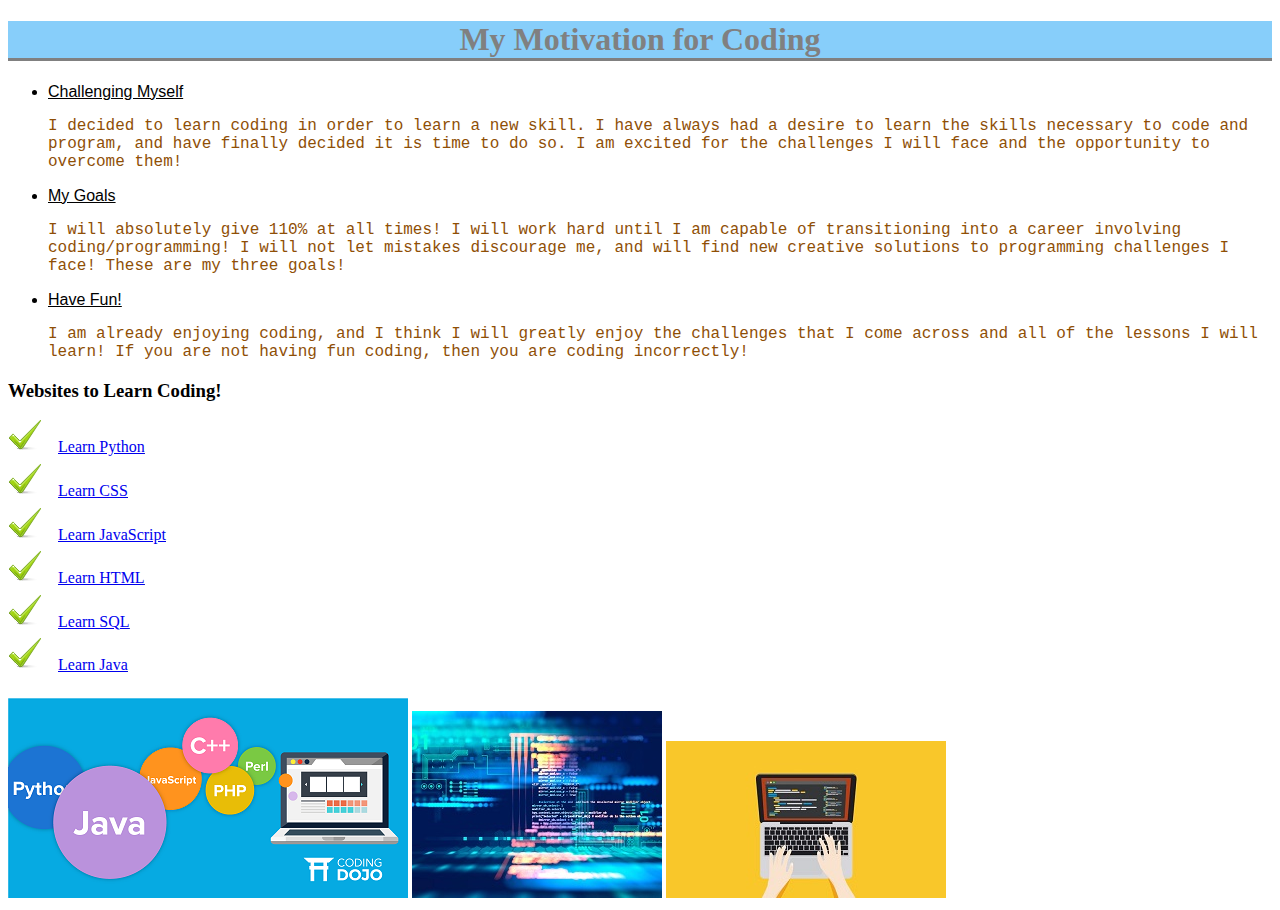
<file: Exercise 1/index.html>
<!DOCTYPE html>
<html lang="en">

<head>
    <meta charset="UTF-8">
    <meta name="viewport" content="width=device-width, initial-scale=1.0">
    <meta http-equiv="X-UA-Compatible" content="ie=edge">
    <title>Gill's Motivation for Coding</title>
    <link rel="stylesheet" href="mystyle.css">
    <title>Exercise 1</title>

</head>

<body>

    <h1 id="title1"> My Motivation for Coding</h1>

    <ul>
        <li>Challenging Myself</li>
        <p>I decided to learn coding in order to learn a new skill. I have always had a desire to learn the skills
            necessary to code and program, and have finally decided it is time to do so. I am excited for the challenges
            I will face and the opportunity to overcome them!</p>

        <li>My Goals</li>
        <p> I will absolutely give 110% at all times! I will work hard until I am capable of
            transitioning into a career involving coding/programming! I will not let mistakes discourage me, and will
            find new creative solutions to programming challenges I face! These are my three goals!</p>

        <li>Have Fun!</li>
        <p>I am already enjoying coding, and I think I will greatly enjoy the challenges that I come across and all of
            the lessons I will learn! If you are not having fun coding, then you are coding incorrectly!</p>
    </ul>

    <h3>Websites to Learn Coding!</h3>

    <ol>
       <li>  <a href="https://www.python.org/">Learn Python</a></li>
       <li>  <a href="https://www.w3schools.com/css/default.asp/">Learn CSS</a></li>
       <li>  <a href="https://www.javascript.com//">Learn JavaScript</a></li>
       <li>  <a href="https://www.w3schools.com/html//">Learn HTML</a></li>
       <li>  <a href="https://www.w3schools.com/sql//">Learn SQL</a></li>
       <li>  <a href="https://www.w3schools.com/java/java_intro.asp"> Learn Java</a></li>
    </ol>

    <img class="Languages" src="img/languages.png" alt="Language Image">
    <img class="Computer" src="img/computer.jpg" alt="Computer Image">
    <img class="Typing" src="img/typing.jpg" alt="Typing Image">

</body>

</html>
</file>
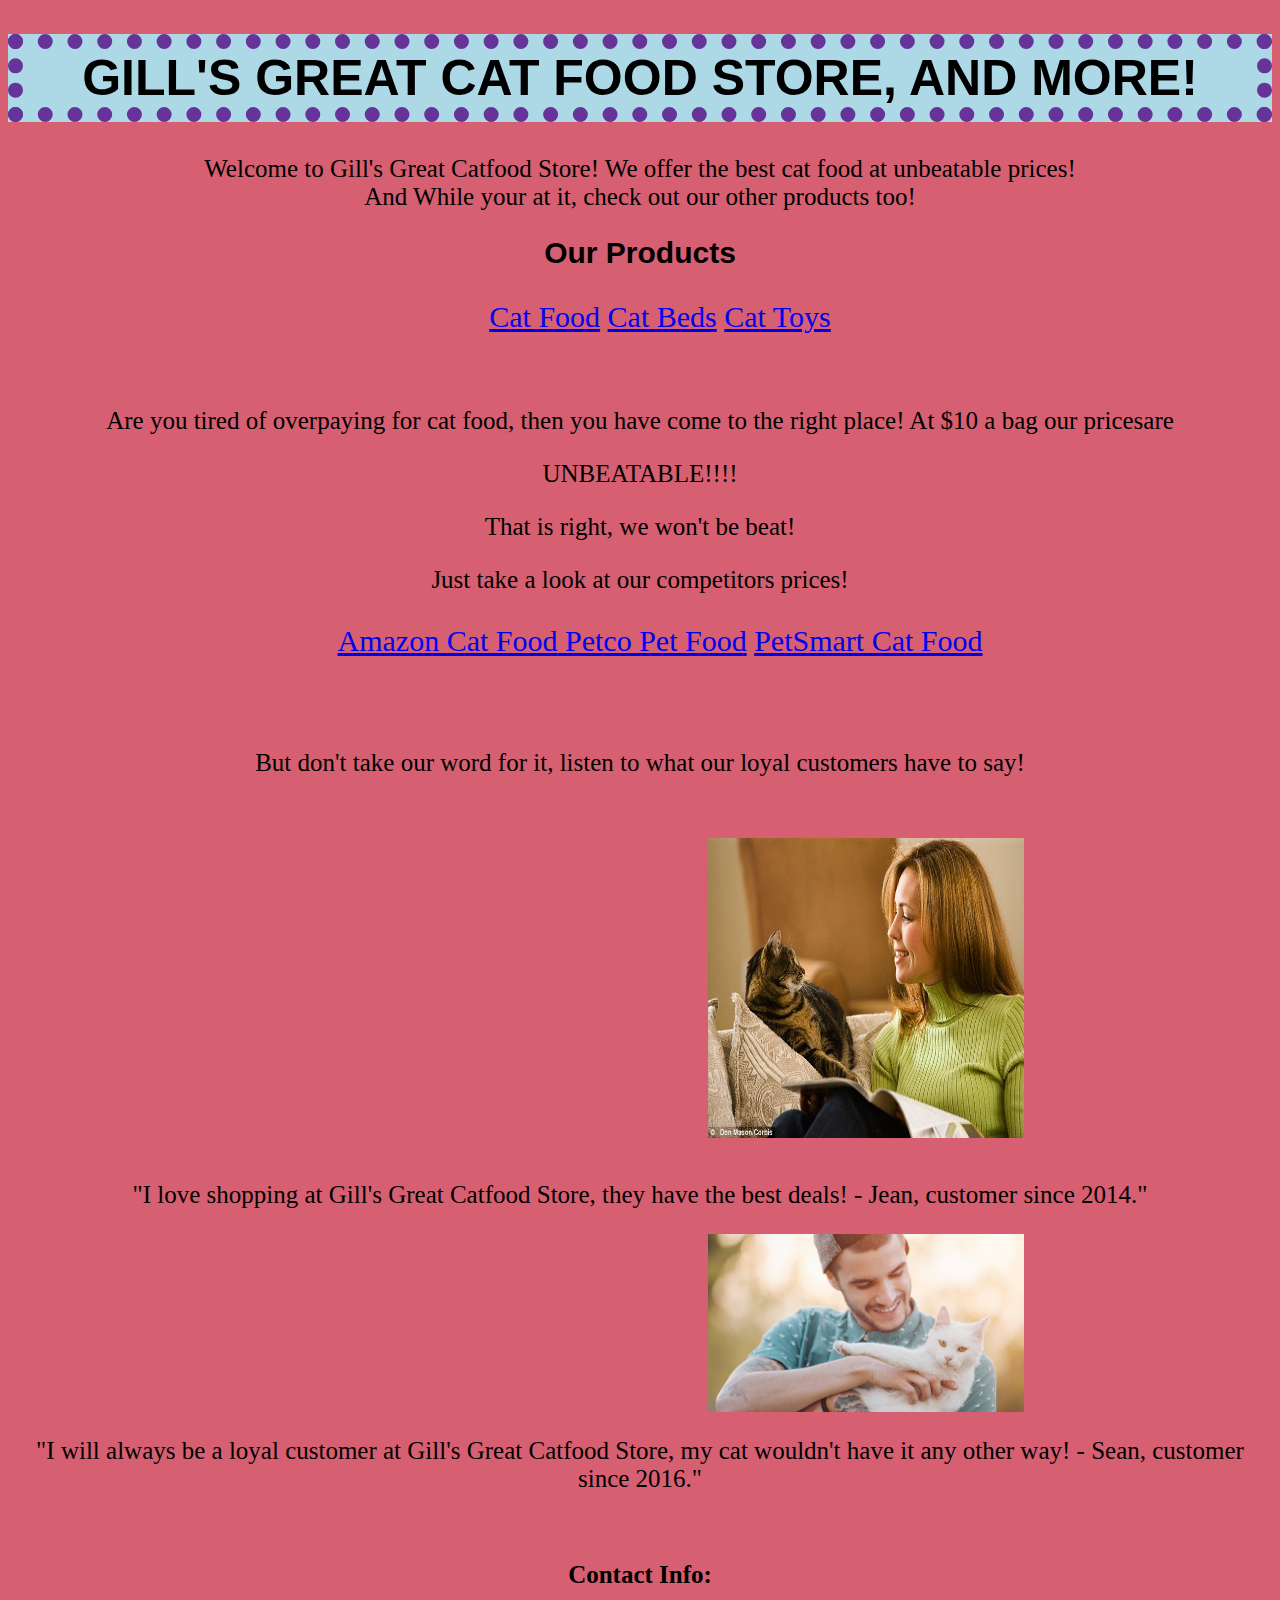
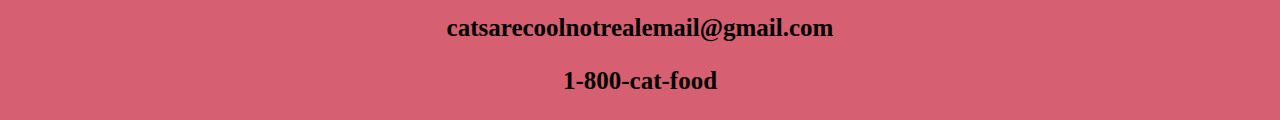
<file: Exercise 2/index.html>
<!DOCTYPE html>
<html lang="en">

<head>
    <meta charset="UTF-8">
    <meta name="viewport" content="width=device-width, initial-scale=1.0">
    <meta http-equiv="X-UA-Compatible" content="ie=edge">
    <link rel="stylesheet" href="mystyle.css">
    <title>Cat Product Store</title>
</head>

<body>
    
    <h1>Gill's Great Cat Food Store, and More!</h1>
    <p>Welcome to Gill's Great Catfood Store! We offer the best cat food at unbeatable prices!
        <br>And While your at it, check out our other products too!</p>
    <h2>Our Products</h2>
    <ul class=links>
        <a href="Catfood.html">Cat Food</a>
        <a href="Catbeds.html">Cat Beds</a>
        <a href="Cattoys.html">Cat Toys</a>
    </ul>
    <br>
    <p>Are you tired of overpaying for cat food, then you have come to the right place! At $10 a bag our pricesare</p>
    <p>UNBEATABLE!!!!</p>
    <p>That is right, we won't be beat!</p>
    <p>Just take a look at our competitors prices!</p>

    <ul class=links>
        <a href=" https://www.amazon.com/cat-kittens-food-grain-free/b?ie=UTF8&node=2975265011"> Amazon Cat Food</1>
            <a href=" https://www.petco.com/shop/en/petcostore/category/cat/cat-food"> Petco Pet Food</a>
            <a href=" https://www.petsmart.com/cat/food-and-treats/#page_name=flyout&category=cat&cta=foodtreats"> PetSmart
                Cat Food</a>
    </ul>
    <br>

    <br>
    <p>But don't take our word for it, listen to what our loyal customers have to say!</p>
    <br>
    <p<>
        <br>
        <img src="img/Kelly.jpg" alt="Kelly's Reference" height="300" width="400" class="center">
        <br>
        <p>"I love shopping at Gill's Great Catfood Store, they have the best deals! - Jean, customer since 2014."</p>
        <img src="img/John.jpg" alt="John's Reference" heigh="100" width="200" class="center">
        <p>"I will always be a loyal customer at Gill's Great Catfood Store, my cat wouldn't have it any other way! - Sean, customer since 2016."
        </p>
        <br>
        

        <h3>
            <p class="verticaltext">Contact Info:</p>
            <p>catsarecoolnotrealemail@gmail.com</p>
            <p>1-800-cat-food</p>
        </h3>
</body>

</html>
</file>
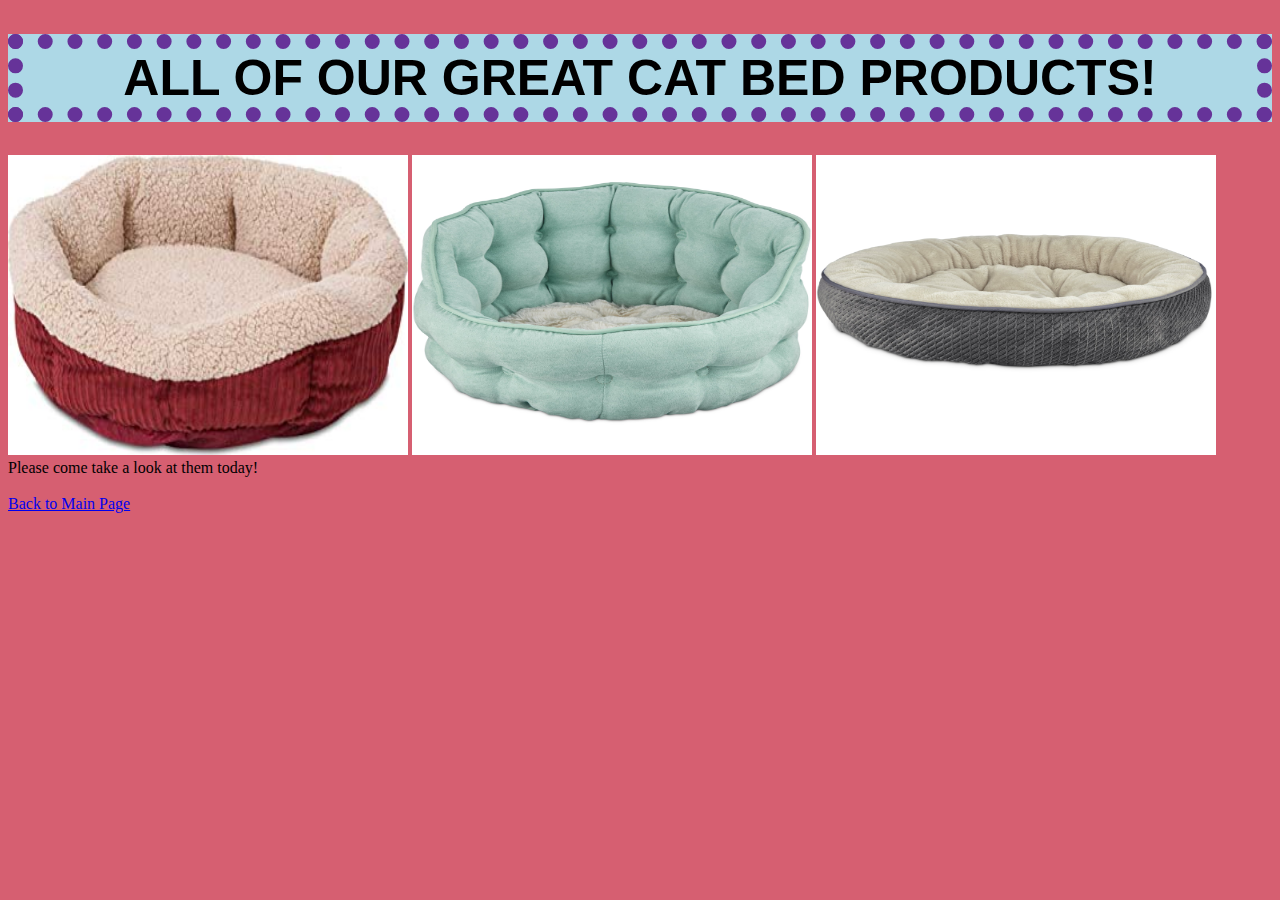
<file: Exercise 2/Catbeds.html>
<!DOCTYPE html>
<html lang="en">

<head>
    <meta charset="UTF-8">
    <meta name="viewport" content="width=device-width, initial-scale=1.0">
    <meta http-equiv="X-UA-Compatible" content="ie=edge">
    <link rel="stylesheet" href="mystyle.css">
    <title>Cat Beds</title>
</head>

<h1>All of our great cat bed products!</h1>

<body>
    <img src="img/cat beds/RegularModel.jpg" alt="Regular Model" height="300" Width="400">
    <img src="img/cat beds/GoodModel.jpg" alt="Good Model" height="300" Width="400">
    <img src="img/cat beds/GreatModel.jpg" alt="Great Model" height="300" Width="400">
    <br>
    <p1>Please come take a look at them today!</p1>
    <br>
    <br>
    <a href="index.html">Back to Main Page</a>
</body>

</html>
</file>
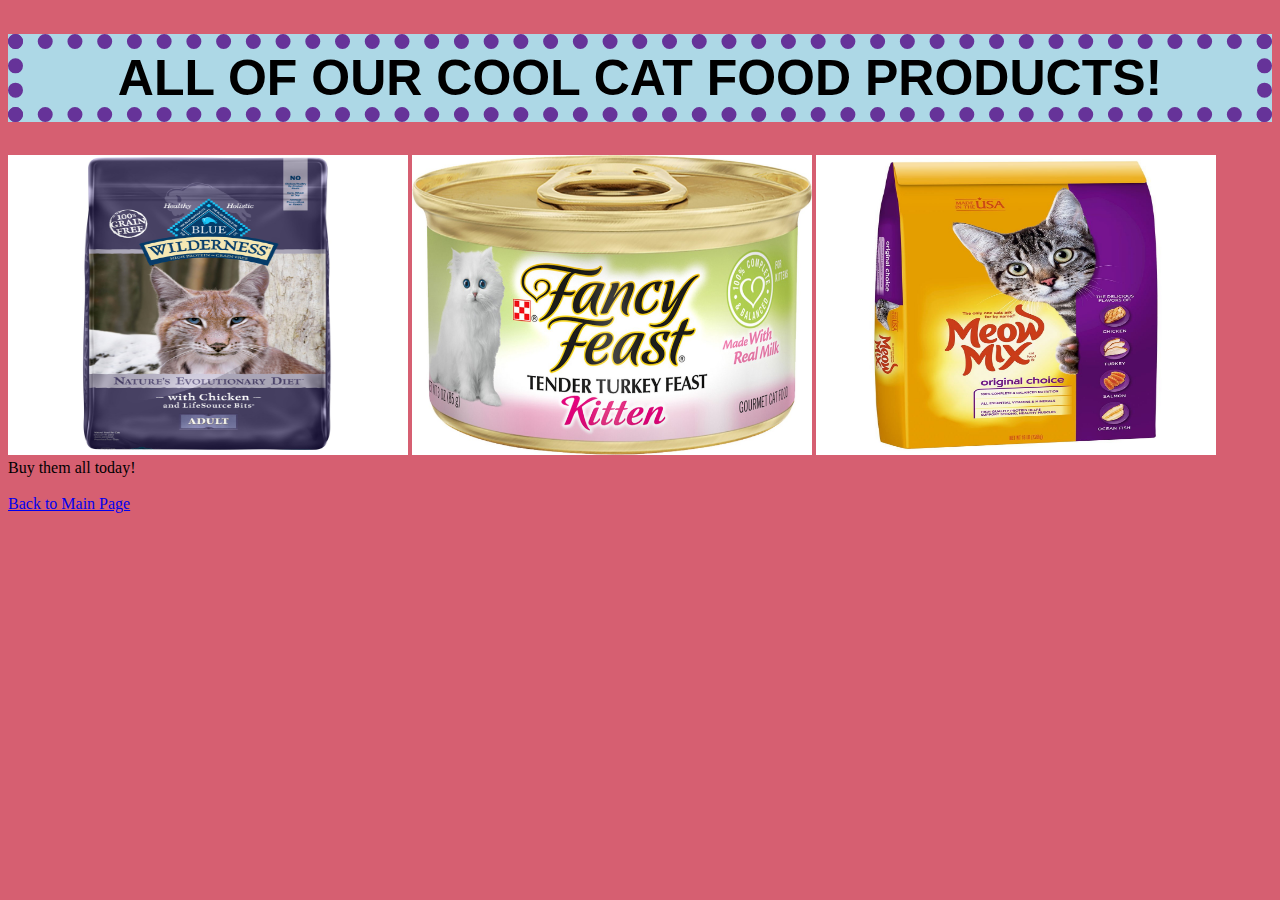
<file: Exercise 2/Catfood.html>
<!DOCTYPE html>
<html lang="en">

<head>
    <meta charset="UTF-8">
    <meta name="viewport" content="width=device-width, initial-scale=1.0">
    <meta http-equiv="X-UA-Compatible" content="ie=edge">
    <link rel="stylesheet" href="mystyle.css">
    <title>Cat Food</title>
</head>

<h1>All of our cool cat food products!</h1>

<body>
    <img src="img/cat foods/blue.jpg" alt="Blue Food" height="300" Width="400">
    <img src="img/cat foods/fancyfeast.jpg" alt="Fancy Feast" height="300" Width="400">
    <img src="img/cat foods/Meowmix.jpg" alt="Meow Mix" height="300" Width="400">
    <br>
    <p1>Buy them all today!</p1>
    <br>
    <br>
    <a href="index.html">Back to Main Page</a>
</body>

</html>
</file>
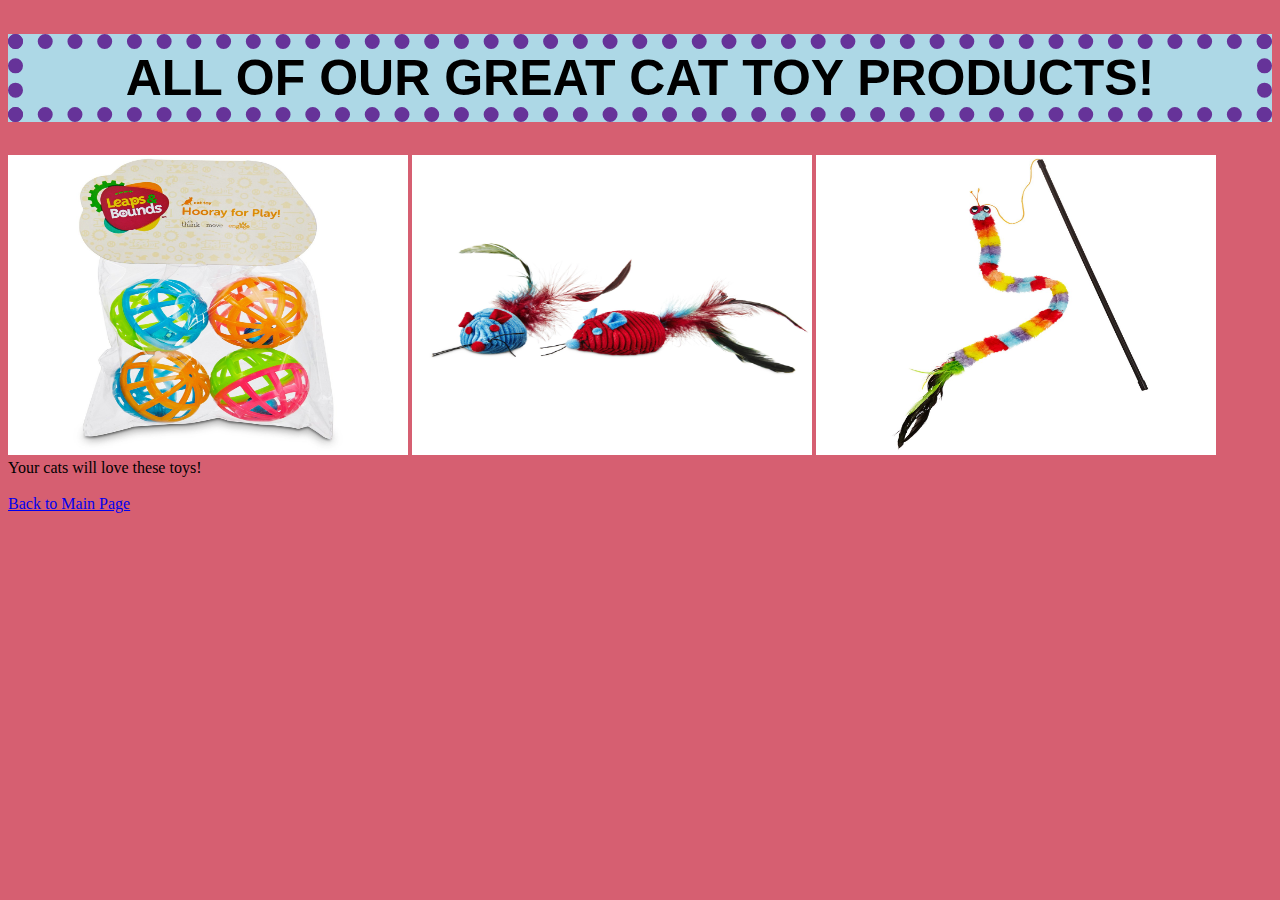
<file: Exercise 2/Cattoys.html>
<!DOCTYPE html>
<html lang="en">

<head>
    <meta charset="UTF-8">
    <meta name="viewport" content="width=device-width, initial-scale=1.0">
    <meta http-equiv="X-UA-Compatible" content="ie=edge">
    <link rel="stylesheet" href="mystyle.css">
    <title>Cat Toys</title>
</head>

<h1>All of our great cat toy products!</h1>

<body>
    <img src="img/cat toys/BallToy.jpg" alt="Ball Toy" height="300" Width="400">
    <img src="img/cat toys/MouseToy.jpg" alt="Mouse Toy" height="300" Width="400">
    <img src="img/cat toys/WormToy.jpg" alt="Worm TOy" height="300" Width="400">
    <br>
    <p1>Your cats will love these toys!</p1>
    <br>
    <br>
    <a href="index.html">Back to Main Page</a>
</body>

</html>
</file>
<file: Exercise 1/mystyle.css>
h1{
    font-family: Georgia, 'Times New Roman', Times, serif;
    color: grey;
    text-align: center;
    border-bottom: 3px solid grey;
    background-color: lightskyblue;
}

li{
    font-family: 'Lucida Sans', 'Lucida Sans Regular', 'Lucida Grande', 'Lucida Sans Unicode', Geneva, Verdana, sans-serif;
    color:black;
    text-decoration: underline;
    }
    
ul li:hover{
    background: lightsalmon;
    color: black;
    transform: scale(1.05);
    text-indent: 4em;

}

ol{
    font-family: 'Gill Sans', 'Gill Sans MT', Calibri, 'Trebuchet MS', sans-serif;
    line-height: 210%;
    list-style-image: url(check.png);
}

p{
    font-family: 'Courier New', Courier, monospace;
    color: rgb(143, 79, 6);
    text-align: left;
    }

a{
    margin-top: 6px;
    padding: 10px;
    font-family: 'Times New Roman', Times, serif;
    font-size: 32;
}

a:hover{
background-color: lightcoral;
}
</file>
<file: Exercise 2/mystyle.css>
h1{
    font-family: 'Lucida Sans', 'Lucida Sans Regular', 'Lucida Grande', 'Lucida Sans Unicode', Geneva, Verdana, sans-serif;
    font-size: 50px;
    text-align: center;
    border-style: dotted;
    border-color: rebeccapurple;
    border-width: 15px;
    background: lightblue;
    text-transform: uppercase;
}
h2{
    text-align: center;
    font-family: 'Franklin Gothic Medium', 'Arial Narrow', Arial, sans-serif;
    font-size: 30px;
}
.links{
    text-align: center;
    font-size: 30px;
}
p{
    font-family: Georgia, 'Times New Roman', Times, serif, 'Trebuchet MS', 'Trebuchet MS', 'Trebuchet MS', sans-serif;
    font-size: 25px;
    text-align: center;

}
body {
    background-color:rgb(214, 95, 113);
}
.center{    
    display: block;
    margin-left: 700px;
    width: 25%;
}
</file>
